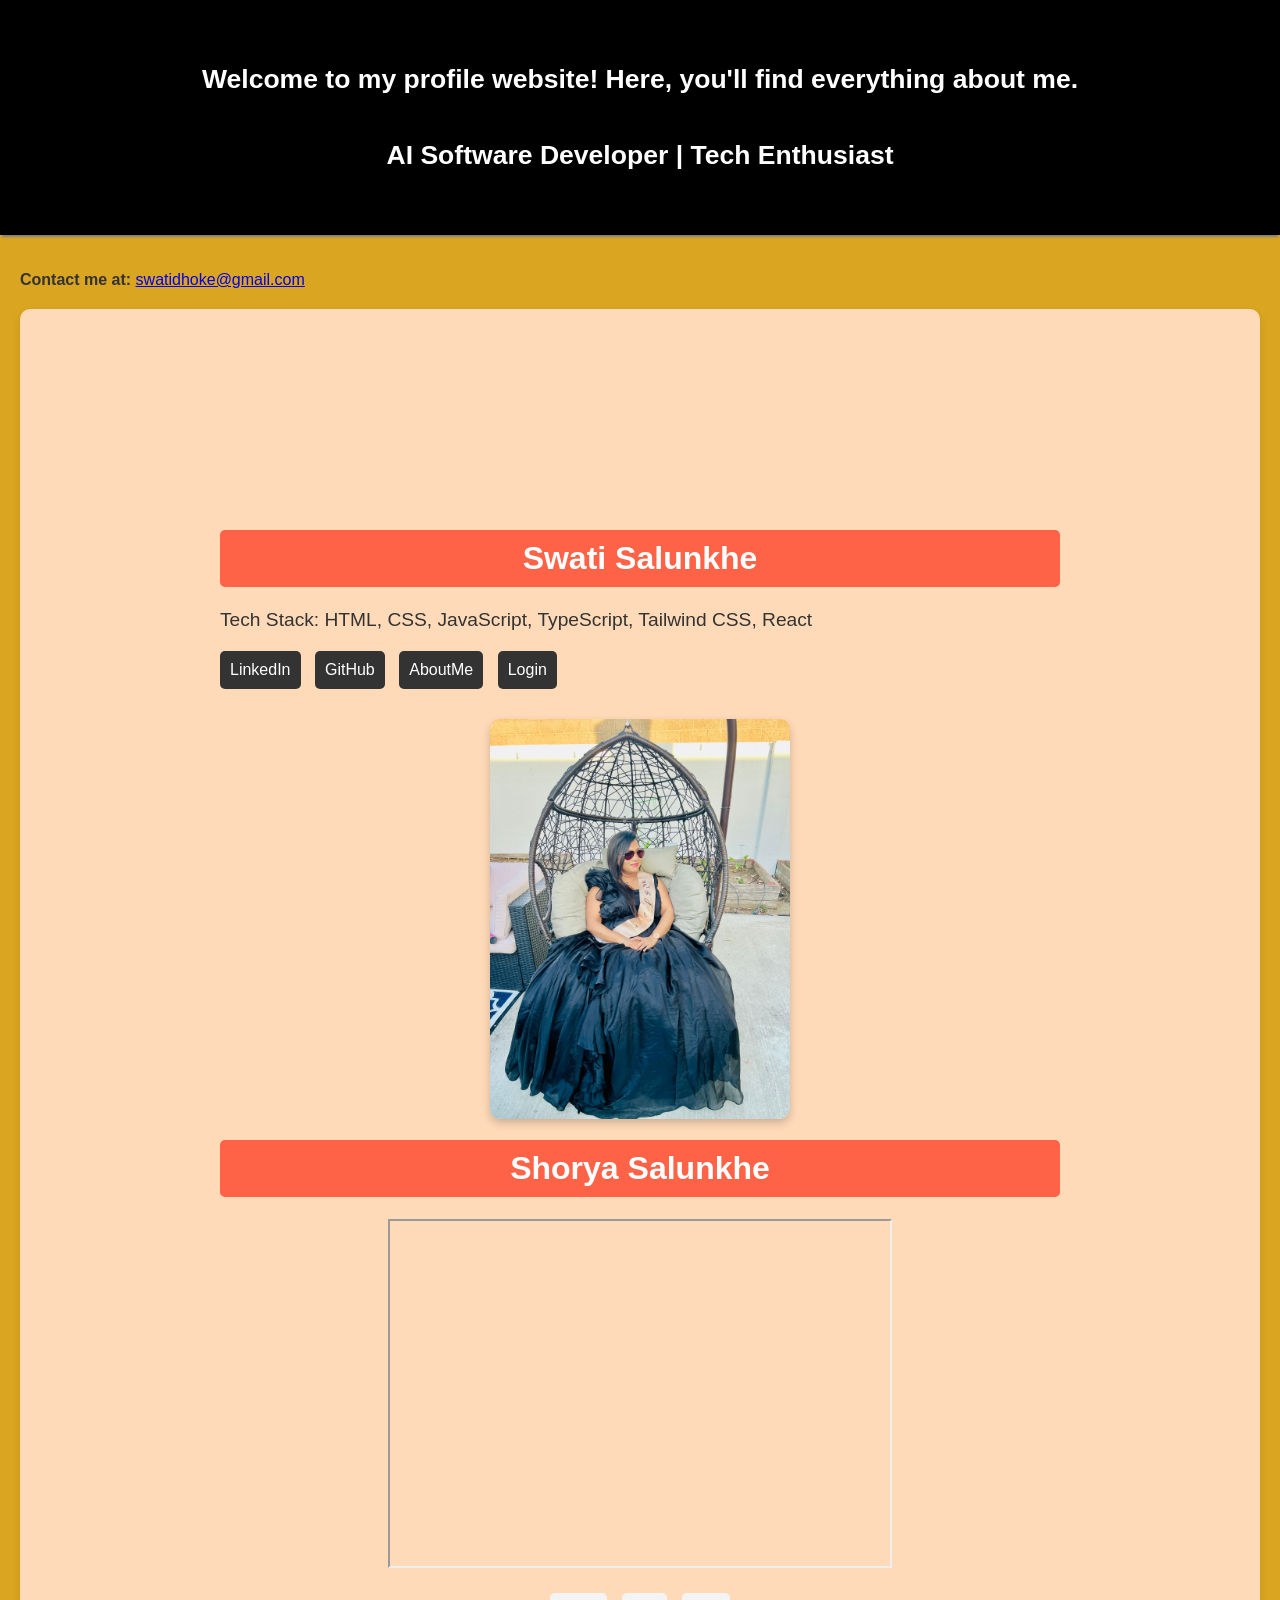
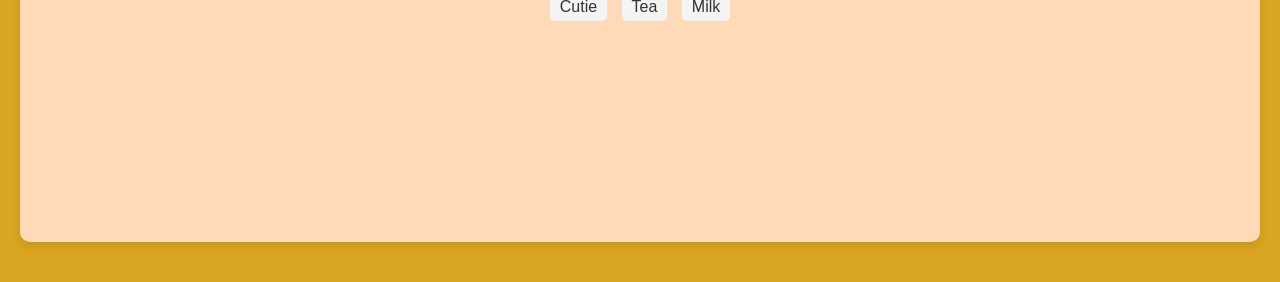
<file: SwatiSalunkheOfficial/index.html>
<!DOCTYPE html>
<html lang="en">

<head>
    <meta charset="UTF-8">
    <meta name="viewport" content="width=device-width, initial-scale=1.0">
    <title>Swati Salunkhe's Page</title>
    <link rel="stylesheet" href="ss.css"> <!-- External CSS -->
</head>

<body>
    <header>
        <h5>Welcome to my profile website! Here, you'll find everything about me.</h5>
        <h5> AI Software Developer | Tech Enthusiast</h5>
    </header>

    <main>
        <section>
            <p><strong>Contact me at:</strong> <a href="mailto:swatidhoke@gmail.com">swatidhoke@gmail.com</a></p>
        </section>

        <div class="profile-card">
            <h1>Swati Salunkhe</h1>
           
            <p>Tech Stack: HTML, CSS, JavaScript, TypeScript, Tailwind CSS, React</p>

            <div class="links">
                <a href="https://www.linkedin.com/in/swatidhoke/" target="_blank">LinkedIn</a>
                <a href="https://github.com/swatidhoke" target="_blank" class="github">GitHub</a>
                <a href="https://about.me/swatidhoke" target="_blank" class="aboutme">AboutMe</a>
                <a href="/Login.html" alt="LoginForm" target="_blank">Login</a>
            </div>

            <img src="Images/profilepic.jpg" alt="Swati Salunkhe" width="300" height="400">

            <h1>Shorya Salunkhe</h1>
            <iframe width="500" height="345" src="https://www.youtube.com/embed/nxGBKWnrHYw"
                title="YouTube video"></iframe>

            <ul>
                <li>Cutie</li>
                <li>Tea</li>
                <li>Milk</li>
            </ul>
        </div>
    </main>
</body>

</html>
</file>
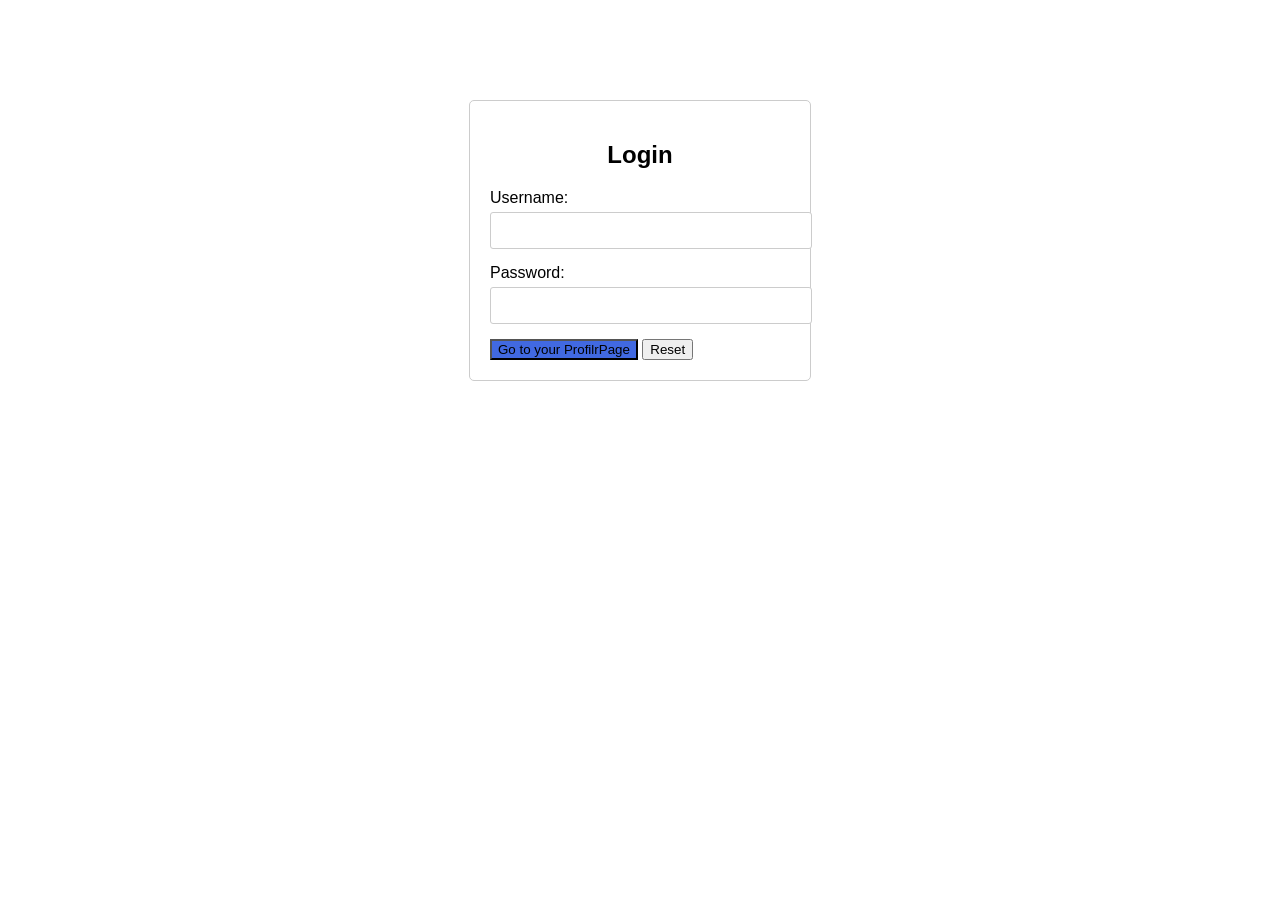
<file: SwatiSalunkheOfficial/Login.html>
<!DOCTYPE html>
<html lang="en">
<head>
    <meta charset="UTF-8">
    <meta name="viewport" content="width=device-width, initial-scale=1.0">
    <title>Login Page</title>
    <link rel="icon" type="image/x-icon" href="/images/favicon.ico">
    <style>
        body {
            font-family: Arial, sans-serif;
        }
        .container {
            width: 300px;
            margin: 100px auto;
            padding: 20px;
            border: 1px solid #ccc;
            border-radius: 5px;
        }
        .container h2 {
            text-align: center;
        }
        .form-group {
            margin-bottom: 15px;
        }
        .form-group label {
            display: block;
            margin-bottom: 5px;
        }
        .form-group input {
            width: 100%;
            padding: 10px;
            border: 1px solid #ccc;
            border-radius: 3px;
        }
        .btn-submit {
            width: 100%;
            padding: 10px;
            background-color: #007bff;
            color: #fff;
            border: none;
            border-radius: 3px;
            cursor: pointer;
        }
        .btn-submit:hover {
            background-color: #b30000;
        }
    </style>
</head>
<body>

<div class="container">
    <h2>Login</h2>
    <form id="loginForm" action="./index.html" method="post">
        <div class="form-group">
            <label for="username">Username:</label>
            <input type="text" id="username" name="username" required>
        </div>
        <div class="form-group">
            <label for="password">Password:</label>
            <input type="password" id="password" name="password" required>
        </div>
        <button style="background-color:royalblue;" onclick="window.location.href='./SwatiSalunkheProfilePage.html'">Go to your ProfilrPage</button>
        <input type="reset" value="Reset">
    </form>
</div>

</body>
</html>
</file>
<file: SwatiSalunkheOfficial/ss.css>
/* Internal styles for basic improvements */
        body {
            background-color: goldenrod;
            font-family: Arial, sans-serif;
            margin: 0;
            padding: 0;
            color: #333;
        }
    
        header {
            background-color: black;
            color: white;
            text-align: center;
            padding: 20px;
            font-size: 2em;
            box-shadow: 0 4px 2px -2px gray;
        }
    
        main {
            padding: 20px;
        }
    
        .profile-card {
            background-color: peachpuff;
            border-radius: 10px;
            padding: 200px;
            max-width: 1000px;
            margin: 20px auto;
            box-shadow: 0 4px 8px rgba(0, 0, 0, 0.1);
        }
    
        .profile-card h1 {
            background-color: tomato;
            color: white;
            padding: 10px;
            text-align: center;
            border-radius: 5px;
        }
    
        .profile-card p {
            font-size: 1.2em;
            margin: 10px 0;
        }
    
        .profile-card a {
            display: inline-block;
            margin: 10px 10px 10px 0;
            padding: 10px;
            background-color: #333;
            color: white;
            text-decoration: none;
            border-radius: 5px;
        }
    
        .profile-card a:hover {
            background-color: #555;
        }
    
        .profile-card img {
            display: block;
            margin: 20px auto;
            border-radius: 10px;
            box-shadow: 0 4px 8px rgba(0, 0, 0, 0.2);
        }
    
        iframe {
            display: block;
            margin: 20px auto;
        }
    
        ul {
            list-style: none;
            padding: 0;
            text-align: center;
        }
    
        ul li {
            display: inline-block;
            padding: 5px 10px;
            background-color: #f4f4f4;
            border-radius: 5px;
            margin: 5px;
        }
</file>
